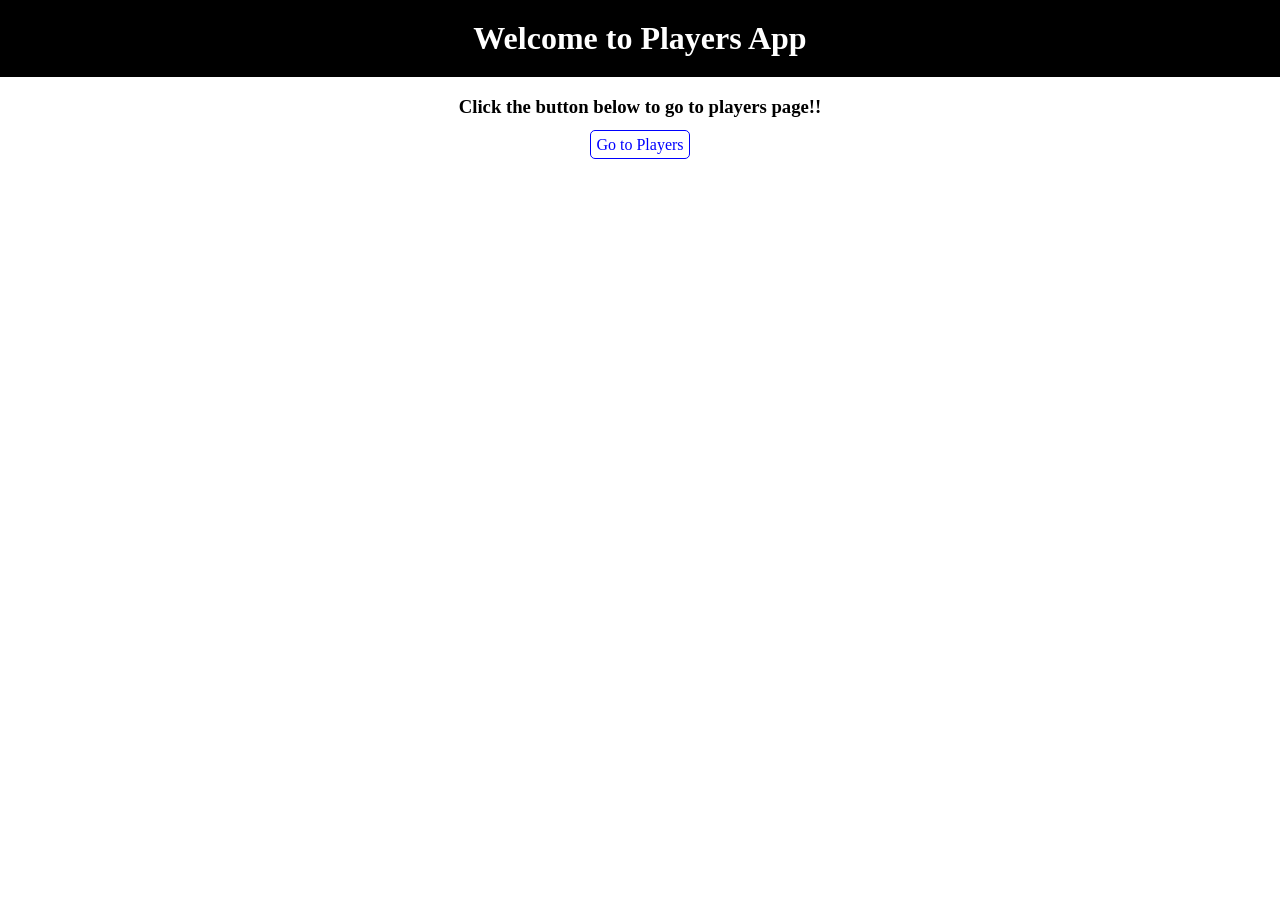
<file: index.html>
<!DOCTYPE html>
<html lang="en">
  <head>
    <meta charset="UTF-8" />
    <meta http-equiv="X-UA-Compatible" content="IE=edge" />
    <meta name="viewport" content="width=device-width, initial-scale=1.0" />
    <link rel="stylesheet" href="./index.css" />
    <title>Players App Home</title>
  </head>
  <body>
    <h1>Welcome to Players App</h1>
    <h3>Click the button below to go to players page!!</h3>
    <a href="players.html">Go to Players</a>
  </body>
</html>
</file>
<file: index.css>
body {
  text-align: center;
  margin: 0;
}
a {
  text-decoration: none;
  border: 1px solid blue;
  color: blue;
  padding: 5px;
  border-radius: 5px;
}
h1 {
  margin: 0;
  padding: 20px;
  text-align: center;
  font-weight: 700;
  background-color: black;
  color: white;
}
h3 {
  text-align: center;
}
p span {
  color: black;
  font-weight: 800;
}
button {
  margin: 20px;
}
#loading {
  display: block;
  font-size: 36px;
  margin-top: 300px;
}
#main {
  display: none;
}
#name,
#team,
#price,
#type {
  color: gray;
}
#container {
  display: flex;
  flex-direction: column;
  align-items: center;
  margin-top: 120px;
}
#imageDiv {
  display: flex;
  width: 210px;
  height: 210px;
  justify-content: center;
}
#buttonDiv {
  display: flex;
  flex-direction: row;
  justify-content: center;
}
#playerCard {
  display: flex;
  justify-self: center;
  width: 30%;
  border: 2px solid black;
  border-radius: 10px;
}
#playerDetails {
  text-align: left;
  border-left: 2px solid black;
  padding-top: 20px;
  padding-left: 7px;
  padding-right: 7px;
}
</file>
